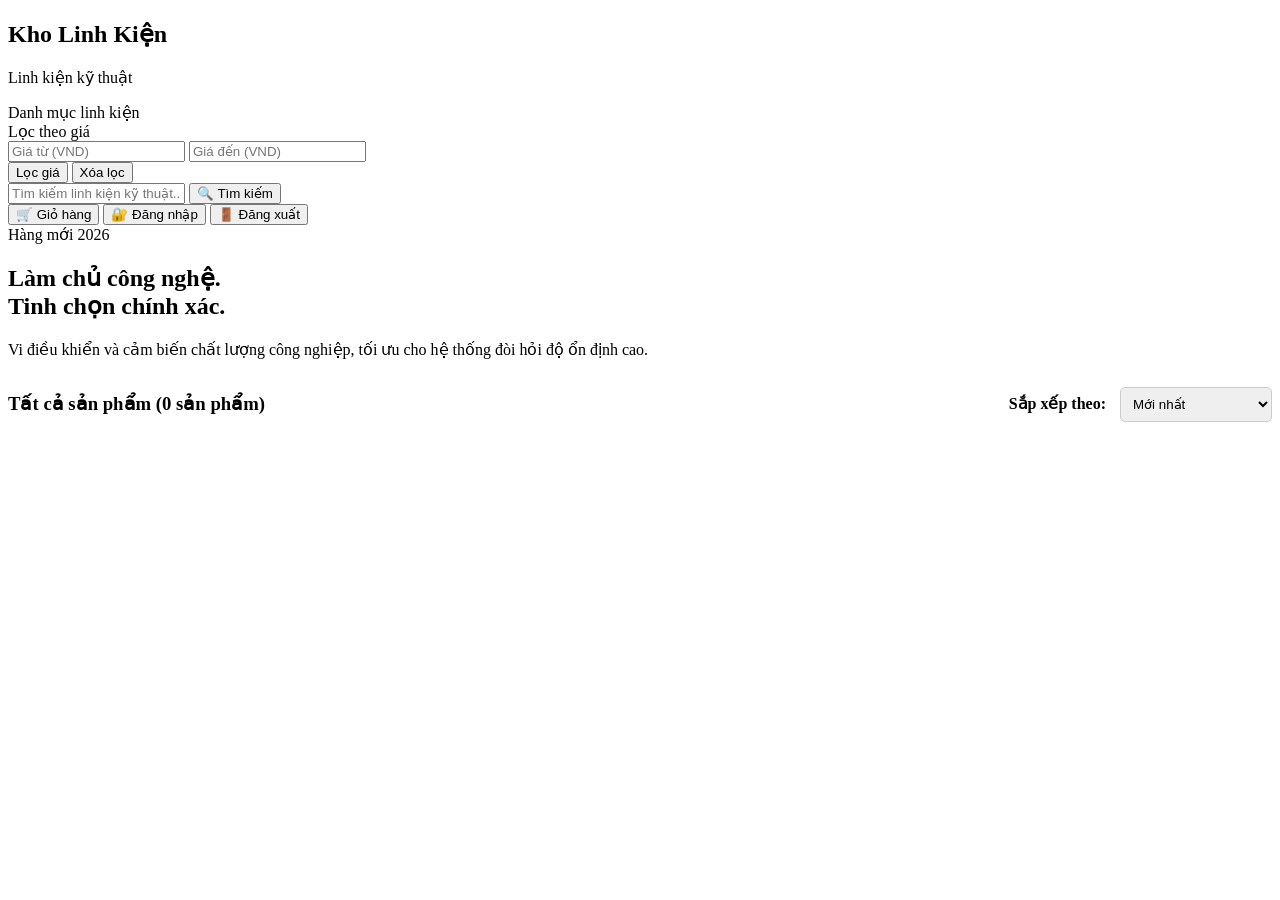
<file: src/main/resources/templates/index.html>
<!DOCTYPE html>
<html lang="vi" xmlns:th="http://www.thymeleaf.org">
<head>
    <meta charset="UTF-8">
    <meta name="viewport" content="width=device-width, initial-scale=1.0">
    <title>Kho Linh Kiện - Trang Chủ</title>
    <link rel="stylesheet" th:href="@{/css/index.css}">
    <script src="https://ajax.googleapis.com/ajax/libs/jquery/3.6.0/jquery.min.js"></script>
</head>
<body>
<div class="store-layout">
    <aside class="left-panel">
        <div class="brand-block">
            <h1>Kho Linh Kiện</h1>
            <p>Linh kiện kỹ thuật</p>
        </div>
        <div class="left-title">Danh mục linh kiện</div>
        <div id="phan-trang-1" class="category-list"></div>

        <div class="filter-block">
            <div class="left-title">Lọc theo giá</div>
            <div class="price-filter">
                <input type="number" id="minPrice" placeholder="Giá từ (VND)" min="0">
                <input type="number" id="maxPrice" placeholder="Giá đến (VND)" min="0">
                <div class="filter-actions">
                    <button id="applyPriceFilter" class="filter-btn primary">Lọc giá</button>
                    <button id="clearFilter" class="filter-btn secondary">Xóa lọc</button>
                </div>
            </div>
        </div>
    </aside>

    <main class="main-content">
        <header class="topbar">
            <div class="top-actions">
                <div class="search-box">
                    <input type="text" id="searchInput" placeholder="Tìm kiếm linh kiện kỹ thuật...">
                    <button id="searchBtn" class="icon-btn">🔍 Tìm kiếm</button>
                </div>
                <button id="cart-btn" class="icon-btn" type="button" title="Giỏ hàng">🛒 Giỏ hàng</button>
                <button id="login-btn" class="icon-btn" type="button" title="Đăng nhập">🔐 Đăng nhập</button>
                <button id="logout-btn" class="icon-btn" type="button" title="Đăng xuất">🚪 Đăng xuất</button>
            </div>
        </header>

        <section class="hero-banner">
            <div class="hero-content">
                <span class="hero-tag">Hàng mới 2026</span>
                <h2>Làm chủ công nghệ.<br>Tinh chọn chính xác.</h2>
                <p>Vi điều khiển và cảm biến chất lượng công nghiệp, tối ưu cho hệ thống đòi hỏi độ ổn định cao.</p>
            </div>
        </section>

        <section class="section-head">
            <div style="display: flex; justify-content: space-between; align-items: center; width: 100%;">
                <h3><span id="category-title">Tất cả sản phẩm</span> <span id="total-items">(0 sản phẩm)</span></h3>

                <div class="sort-options">
                    <label for="sortPrice" style="font-weight: bold; margin-right: 10px;">Sắp xếp theo:</label>
                    <select id="sortPrice" onchange="handleSortChange()" style="padding: 8px; border-radius: 5px; border: 1px solid #ccc;">
                        <option value="id-desc">Mới nhất</option>
                        <option value="price-asc">Giá: Thấp đến Cao</option>
                        <option value="price-desc">Giá: Cao đến Thấp</option>
                    </select>
                </div>
            </div>
        </section>

        <div class="noi_dung">
            <div id="ds-san-pham" class="danh_sach_san_pham"></div>
        </div>

        <div id="phan-trang"></div>
    </main>
</div>

<script th:src="@{/js/index.js}"></script>
</body>
</html>
</file>
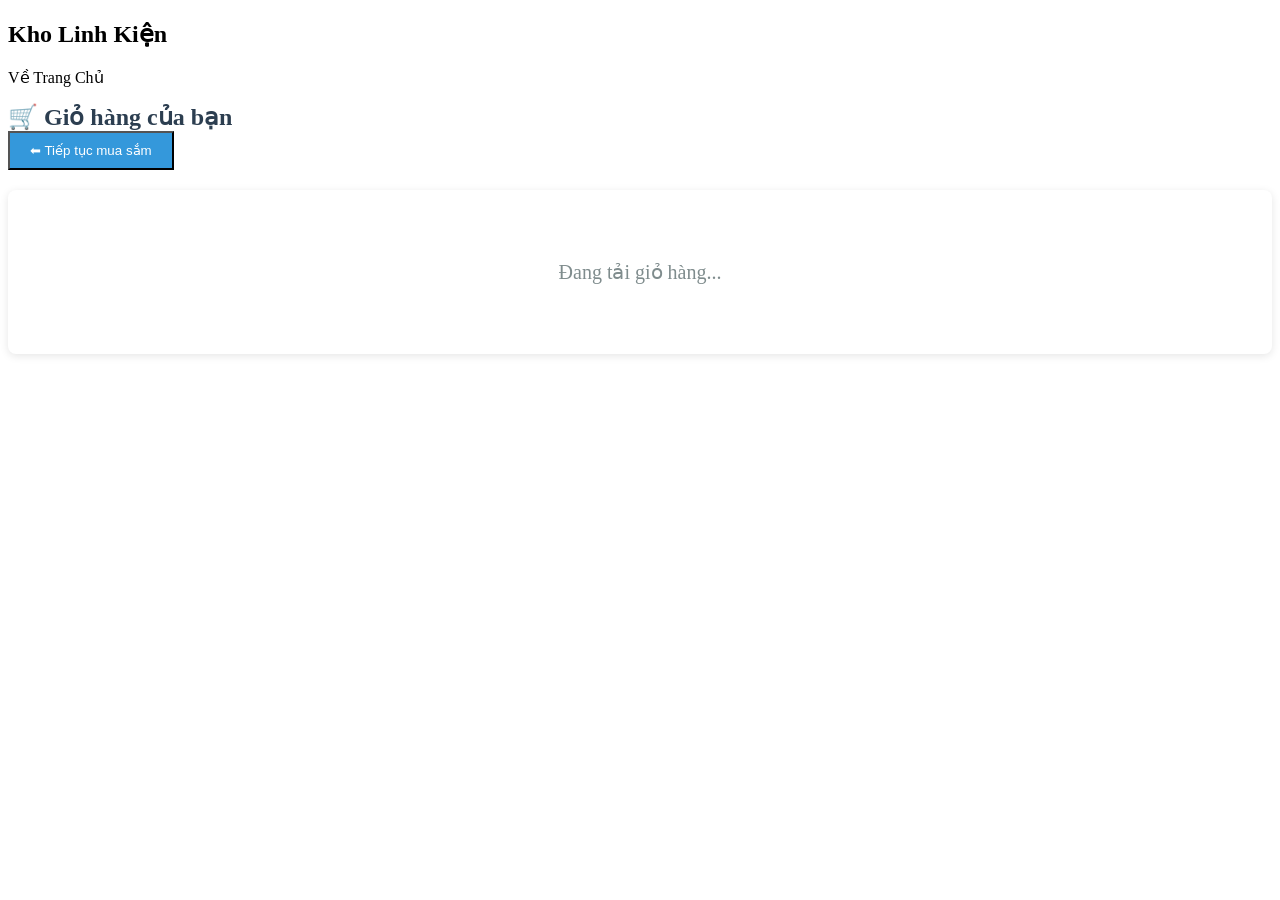
<file: src/main/resources/templates/cart.html>
<!DOCTYPE html>
<html lang="vi" xmlns:th="http://www.thymeleaf.org">
<head>
  <meta charset="UTF-8">
  <title>Giỏ Hàng - Kho Linh Kiện</title>
  <link rel="stylesheet" th:href="@{/css/index.css}">
  <script src="https://ajax.googleapis.com/ajax/libs/jquery/3.6.0/jquery.min.js"></script>
  <style>
    .cart-container { padding: 20px; background: #fff; border-radius: 8px; box-shadow: 0 2px 8px rgba(0,0,0,0.1); margin-top: 20px; }
    .cart-table { width: 100%; border-collapse: collapse; margin-bottom: 20px; }
    .cart-table th, .cart-table td { padding: 15px; text-align: center; border-bottom: 1px solid #ddd; }
    .cart-table th { background: #f8f9fa; font-weight: bold; color: #2c3e50; }
    .cart-item-img { width: 70px; height: 70px; object-fit: cover; border-radius: 4px; }
    .qty-btn { padding: 5px 12px; border: 1px solid #ccc; background: #f8f9fa; cursor: pointer; font-weight: bold; font-size: 16px; border-radius: 4px; }
    .qty-btn:hover { background: #e2e6ea; }
    .qty-input { width: 50px; text-align: center; padding: 6px; border: 1px solid #ccc; font-weight: bold; border-radius: 4px; margin: 0 5px; }
    .btn-remove { color: white; background: #e74c3c; border: none; padding: 8px 15px; border-radius: 4px; cursor: pointer; font-weight: bold; }
    .btn-remove:hover { background: #c0392b; }
    .cart-summary { text-align: right; padding: 20px; background: #f8f9fa; border-radius: 8px; }
    .btn-checkout { background: #2ecc71; color: white; border: none; padding: 12px 30px; border-radius: 5px; font-size: 18px; font-weight: bold; cursor: pointer; margin-top: 15px; }
    .btn-checkout:hover { background: #27ae60; }
    .empty-cart { text-align: center; padding: 50px; color: #7f8c8d; font-size: 20px; }
  </style>
</head>
<body>
<div class="store-layout">
  <aside class="left-panel">
    <div class="brand-block" style="cursor: pointer;" onclick="window.location.href='/'">
      <h1>Kho Linh Kiện</h1>
      <p>Về Trang Chủ</p>
    </div>
  </aside>

  <main class="main-content">
    <header class="topbar">
      <h2 style="margin: 0; color: #2c3e50;">🛒 Giỏ hàng của bạn</h2>
      <button class="icon-btn" onclick="window.location.href='/'" style="background: #3498db; color: white; padding: 10px 20px;">⬅ Tiếp tục mua sắm</button>
    </header>

    <div class="cart-container" id="cart-content">
      <div class="empty-cart">Đang tải giỏ hàng...</div>
    </div>
  </main>
</div>

<script th:src="@{/js/cart.js}"></script>
</body>
</html>
</file>
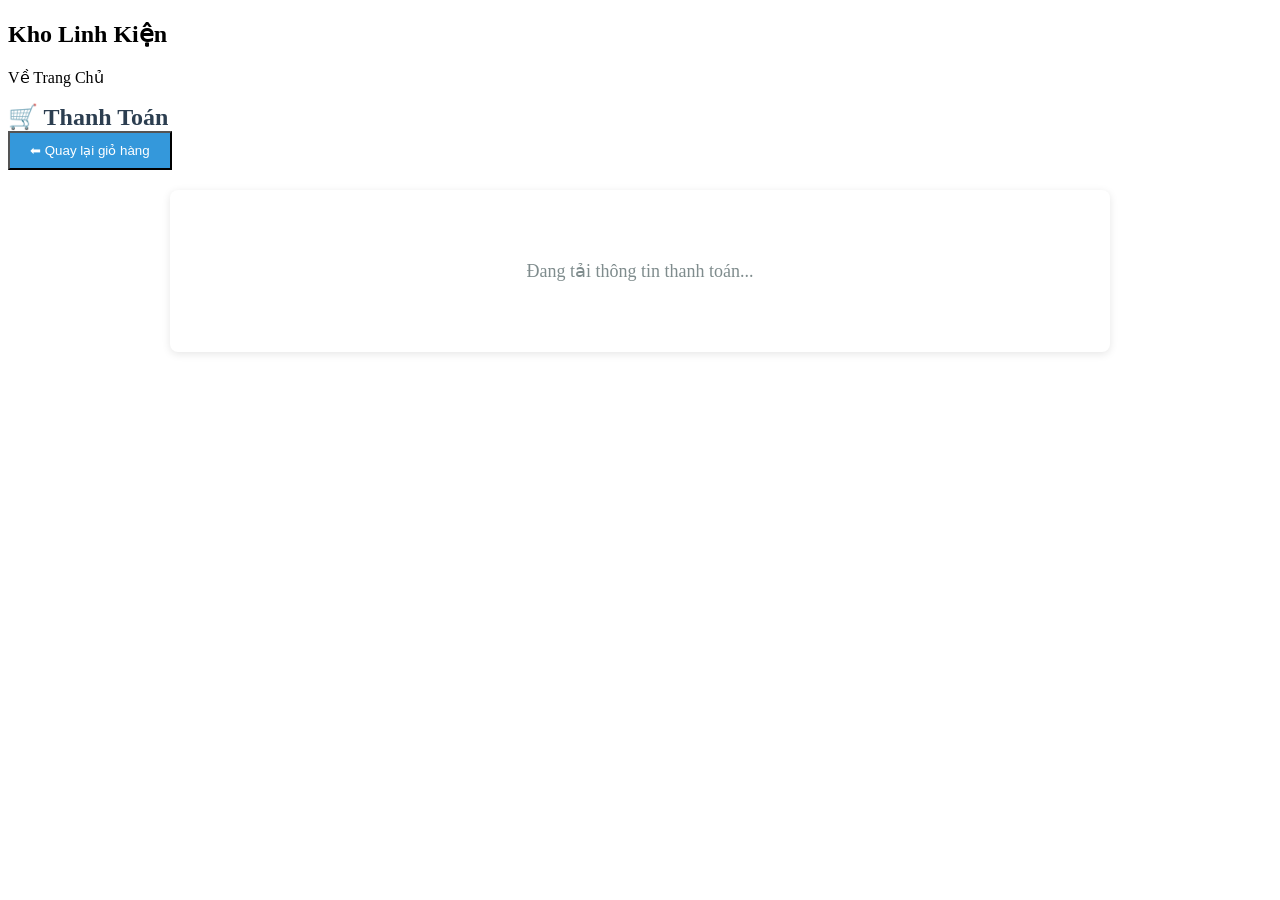
<file: src/main/resources/templates/checkout.html>
<!DOCTYPE html>
<html lang="vi" xmlns:th="http://www.thymeleaf.org">
<head>
    <meta charset="UTF-8">
    <meta name="viewport" content="width=device-width, initial-scale=1.0">
    <title>Thanh Toán - Kho Linh Kiện</title>
    <link rel="stylesheet" th:href="@{/css/index.css}">
    <script src="https://ajax.googleapis.com/ajax/libs/jquery/3.6.0/jquery.min.js"></script>
    <style>
        .checkout-container {
            padding: 20px;
            background: #fff;
            border-radius: 8px;
            box-shadow: 0 2px 8px rgba(0,0,0,0.1);
            margin-top: 20px;
            max-width: 900px;
            margin-left: auto;
            margin-right: auto;
        }
        .checkout-title {
            font-size: 24px;
            color: #2c3e50;
            margin-bottom: 20px;
            border-bottom: 2px solid #3498db;
            padding-bottom: 10px;
        }
        .section-title {
            font-size: 18px;
            color: #2c3e50;
            margin: 20px 0 10px 0;
            font-weight: bold;
        }
        .cart-summary-table {
            width: 100%;
            border-collapse: collapse;
            margin-bottom: 20px;
        }
        .cart-summary-table th, .cart-summary-table td {
            padding: 12px;
            text-align: left;
            border-bottom: 1px solid #ddd;
        }
        .cart-summary-table th {
            background: #f8f9fa;
            font-weight: bold;
        }
        .cart-summary-table td:last-child {
            text-align: right;
        }
        .total-row {
            font-size: 20px;
            font-weight: bold;
            color: #e74c3c;
        }
        .form-group {
            margin-bottom: 15px;
        }
        .form-group label {
            display: block;
            margin-bottom: 5px;
            font-weight: bold;
            color: #2c3e50;
        }
        .form-group input, .form-group textarea {
            width: 100%;
            padding: 10px;
            border: 1px solid #ccc;
            border-radius: 4px;
            font-size: 14px;
            box-sizing: border-box;
        }
        .form-group textarea {
            resize: vertical;
            min-height: 80px;
        }
        .btn-confirm {
            background: #2ecc71;
            color: white;
            border: none;
            padding: 14px 40px;
            border-radius: 5px;
            font-size: 18px;
            font-weight: bold;
            cursor: pointer;
            margin-top: 20px;
            width: 100%;
        }
        .btn-confirm:hover {
            background: #27ae60;
        }
        .btn-confirm:disabled {
            background: #95a5a6;
            cursor: not-allowed;
        }
        .empty-checkout {
            text-align: center;
            padding: 50px;
            color: #7f8c8d;
            font-size: 18px;
        }
        .error-message {
            color: #e74c3c;
            font-size: 14px;
            margin-top: 5px;
        }
        .success-message {
            background: #d4edda;
            color: #155724;
            padding: 15px;
            border-radius: 5px;
            margin-bottom: 20px;
            text-align: center;
            font-size: 16px;
        }
        .two-col {
            display: grid;
            grid-template-columns: 1fr 1fr;
            gap: 15px;
        }
        @media (max-width: 600px) {
            .two-col {
                grid-template-columns: 1fr;
            }
        }
    </style>
</head>
<body>
<div class="store-layout">
    <aside class="left-panel">
        <div class="brand-block" style="cursor: pointer;" onclick="window.location.href='/'">
            <h1>Kho Linh Kiện</h1>
            <p>Về Trang Chủ</p>
        </div>
    </aside>

    <main class="main-content">
        <header class="topbar">
            <h2 style="margin: 0; color: #2c3e50;">🛒 Thanh Toán</h2>
            <button class="icon-btn" onclick="window.location.href='/cart'" style="background: #3498db; color: white; padding: 10px 20px;">⬅ Quay lại giỏ hàng</button>
        </header>

        <div class="checkout-container" id="checkout-content">
            <div class="empty-checkout">Đang tải thông tin thanh toán...</div>
        </div>
    </main>
</div>

<script th:src="@{/js/checkout.js}"></script>
</body>
</html>
</file>
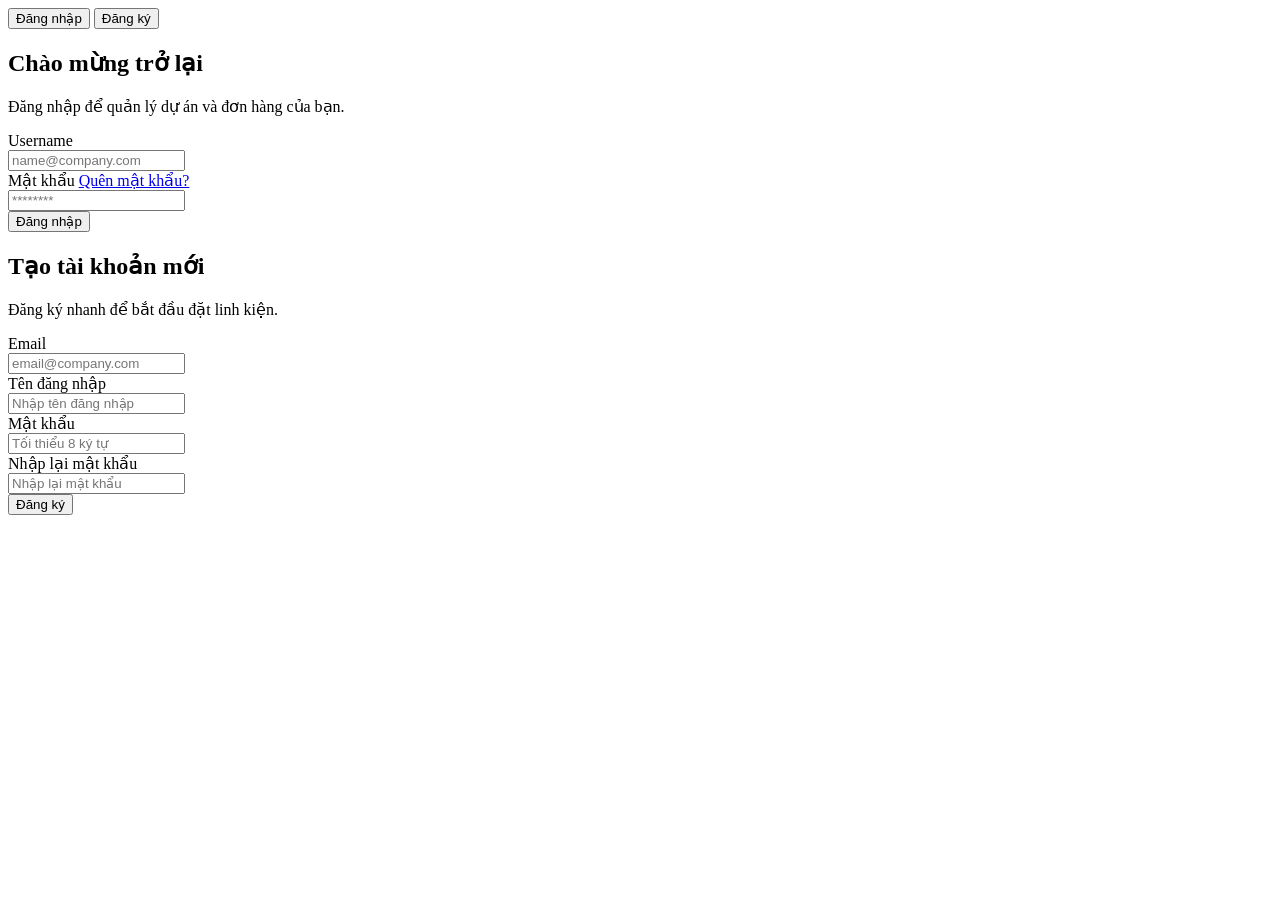
<file: src/main/resources/templates/login.html>
<!DOCTYPE html>
<html lang="vi" xmlns:th="http://www.thymeleaf.org">
<head>
    <meta charset="UTF-8">
    <meta http-equiv="X-UA-Compatible" content="IE=edge">
    <meta name="viewport" content="width=device-width, initial-scale=1.0">
    <link rel="stylesheet" th:href="@{/css/dangnhap.css}">
    <title>Kho Linh Kiện - Đăng nhập</title>
</head>
<body>
<div class="auth-layout">
    <section class="form-panel">
        <div class="form-card khung" id="auth-box">
            <div class="switcher">
                <button type="button" class="switch-btn active" id="tab-login">Đăng nhập</button>
                <button type="button" class="switch-btn" id="tab-register">Đăng ký</button>
            </div>

            <div class="forms-wrap">
                <div class="bieumau dangnhap">
                    <h2>Chào mừng trở lại</h2>
                    <p>Đăng nhập để quản lý dự án và đơn hàng của bạn.</p>
                    <form onsubmit="dangnhap(event)">
                        <label for="email">Username</label>
                        <div class="truongnhap">
                            <input name="username" type="text" id="email" placeholder="name@company.com">
                        </div>
                        <div class="loi" id="loi_email"></div>

                        <div class="password-row">
                            <label for="matkhau">Mật khẩu</label>
                            <a href="#">Quên mật khẩu?</a>
                        </div>
                        <div class="truongnhap">
                            <input name="password" type="password" id="matkhau" placeholder="********">
                        </div>
                        <div class="loi" id="loi_mat_khau"></div>

                        <button class="submit-btn" type="submit">Đăng nhập</button>
                    </form>
                </div>

                <div class="bieumau dangky">
                    <h2>Tạo tài khoản mới</h2>
                    <p>Đăng ký nhanh để bắt đầu đặt linh kiện.</p>
                    <form onsubmit="xacnhandangky(event)">
                        <label for="emaildangky">Email</label>
                        <div class="truongnhap">
                            <input type="text" id="emaildangky" placeholder="email@company.com">
                        </div>
                        <div class="loi" id="loi_emaildangky"></div>

                        <label for="tendangky">Tên đăng nhập</label>
                        <div class="truongnhap">
                            <input type="text" id="tendangky" placeholder="Nhập tên đăng nhập">
                        </div>
                        <div class="loi" id="loi_tendangky"></div>

                        <label for="matkhaudangky">Mật khẩu</label>
                        <div class="truongnhap">
                            <input type="password" id="matkhaudangky" placeholder="Tối thiểu 8 ký tự">
                        </div>
                        <div class="loi" id="loi_mat_khaudangky"></div>

                        <label for="matkhaudangkynhaplai">Nhập lại mật khẩu</label>
                        <div class="truongnhap">
                            <input type="password" id="matkhaudangkynhaplai" placeholder="Nhập lại mật khẩu">
                        </div>
                        <div class="loi" id="loi_mat_khaudangkynhaplai"></div>

                        <button class="submit-btn" type="submit">Đăng ký</button>
                    </form>
                </div>
            </div>
        </div>
    </section>
</div>

<script th:src="@{/js/login.js}"></script>
</body>
</html>
</file>
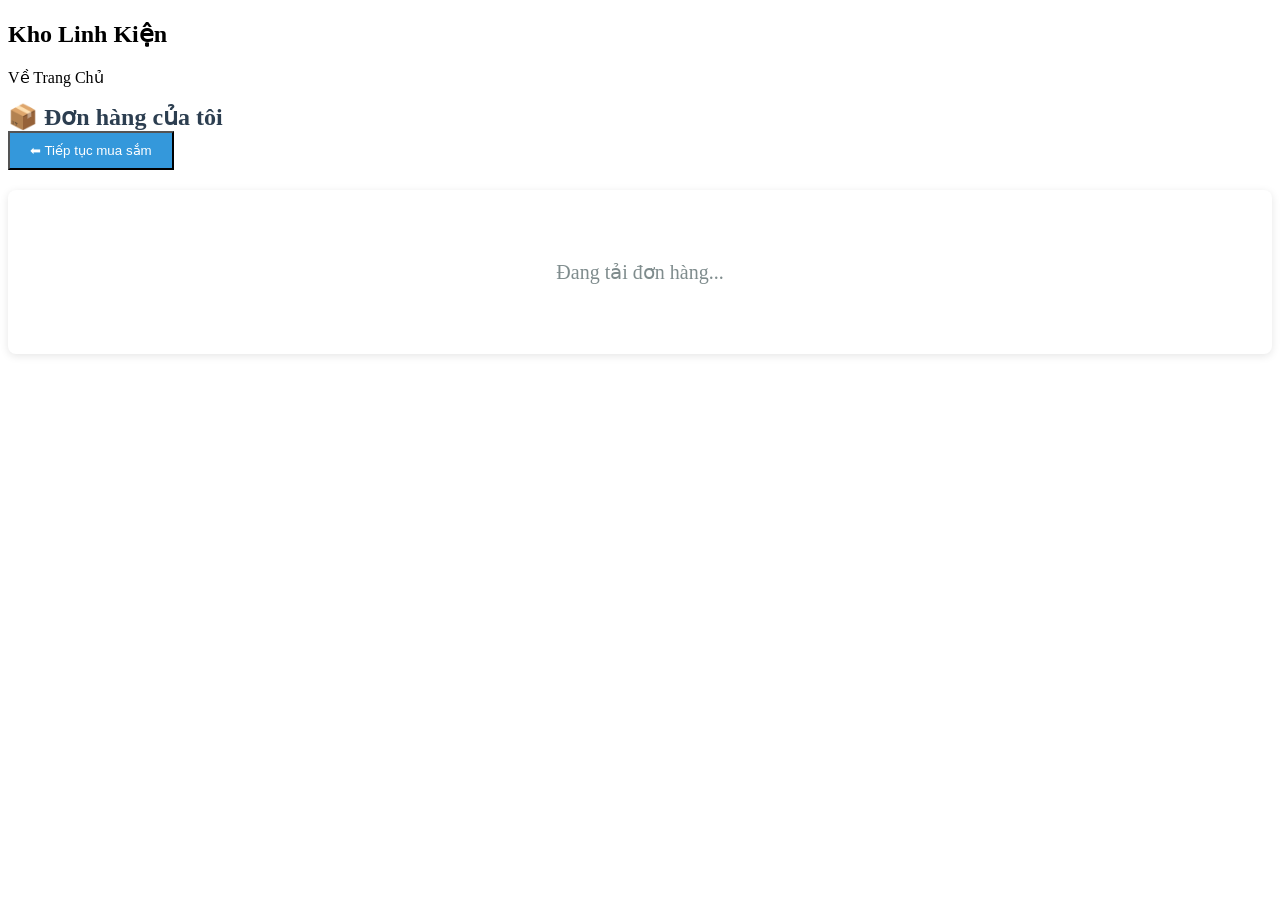
<file: src/main/resources/templates/orders.html>
<!DOCTYPE html>
<html lang="vi" xmlns:th="http://www.thymeleaf.org">
<head>
    <meta charset="UTF-8">
    <title>Đơn hàng của tôi - Kho Linh Kiện</title>
    <link rel="stylesheet" th:href="@{/css/index.css}">
    <script src="https://ajax.googleapis.com/ajax/libs/jquery/3.6.0/jquery.min.js"></script>
    <style>
        .orders-container { padding: 20px; background: #fff; border-radius: 8px; box-shadow: 0 2px 8px rgba(0,0,0,0.1); margin-top: 20px; }
        .orders-table { width: 100%; border-collapse: collapse; }
        .orders-table th, .orders-table td { padding: 14px; border-bottom: 1px solid #ddd; text-align: center; }
        .orders-table th { background: #f8f9fa; color: #2c3e50; }
        .btn-small { border: none; border-radius: 4px; padding: 7px 12px; cursor: pointer; color: #fff; margin: 2px; }
        .btn-cancel { background: #e74c3c; }
        .btn-detail { background: #3498db; }
        .order-detail-box { margin-top: 20px; padding: 15px; background: #f8f9fa; border-radius: 8px; display: none; }
        .empty-orders { text-align: center; padding: 50px; color: #7f8c8d; font-size: 20px; }
    </style>
</head>
<body>
<div class="store-layout">
    <aside class="left-panel">
        <div class="brand-block" style="cursor: pointer;" onclick="window.location.href='/'">
            <h1>Kho Linh Kiện</h1>
            <p>Về Trang Chủ</p>
        </div>
    </aside>

    <main class="main-content">
        <header class="topbar">
            <h2 style="margin: 0; color: #2c3e50;">📦 Đơn hàng của tôi</h2>
            <button class="icon-btn" onclick="window.location.href='/'" style="background: #3498db; color: white; padding: 10px 20px;">⬅ Tiếp tục mua sắm</button>
        </header>

        <div class="orders-container" id="orders-content">
            <div class="empty-orders">Đang tải đơn hàng...</div>
        </div>
        <div class="order-detail-box" id="order-detail-box"></div>
    </main>
</div>
<script th:src="@{/js/orders.js}"></script>
</body>
</html>
</file>
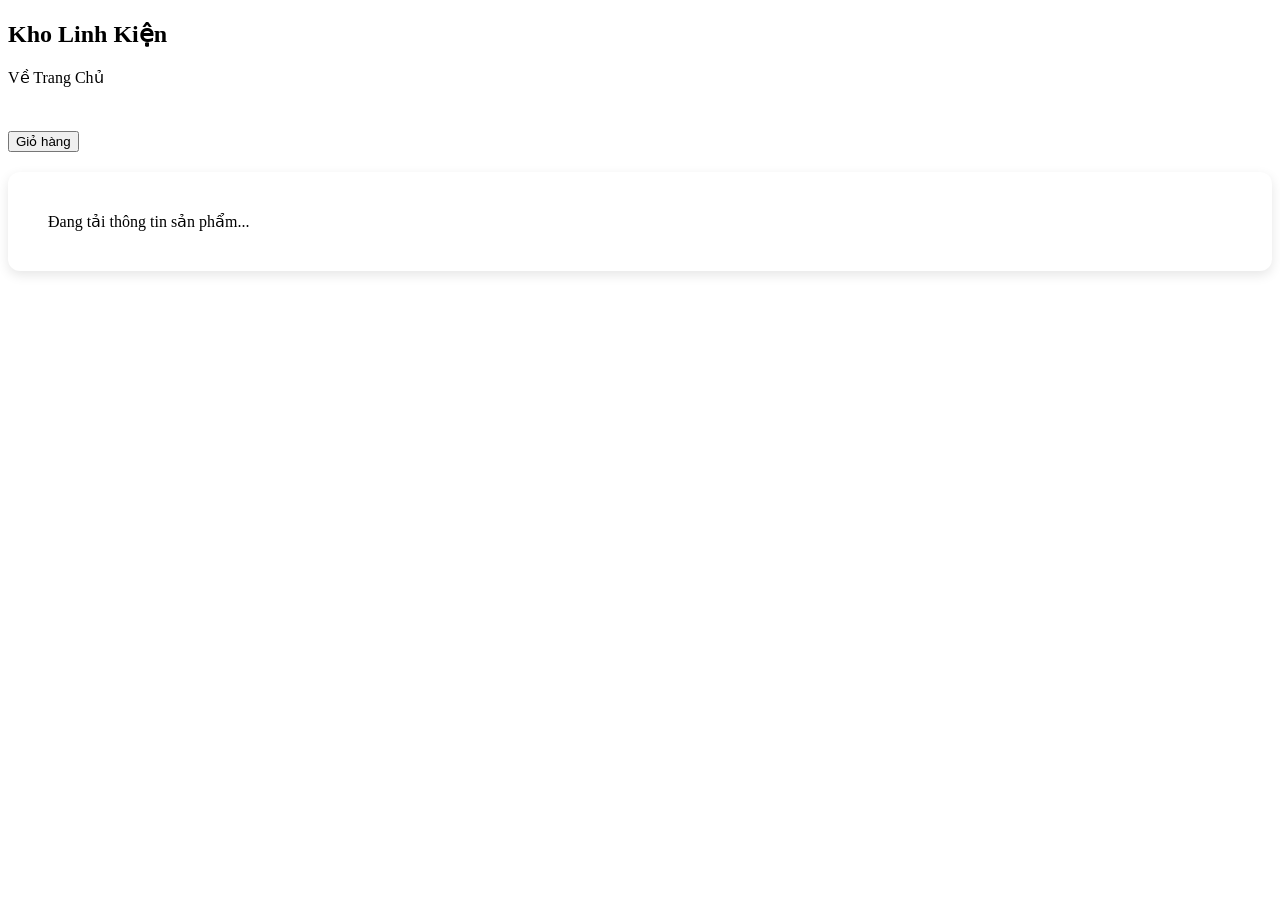
<file: src/main/resources/templates/product-detail.html>
<!DOCTYPE html>
<html lang="vi" xmlns:th="http://www.thymeleaf.org">
<head>
    <meta charset="UTF-8">
    <title>Chi tiết sản phẩm - Kho Linh Kiện</title>
    <link rel="stylesheet" th:href="@{/css/index.css}">
    <script src="https://ajax.googleapis.com/ajax/libs/jquery/3.6.0/jquery.min.js"></script>
    <style>
        .detail-container { padding: 40px; background: #fff; border-radius: 12px; display: flex; gap: 40px; margin-top: 20px; box-shadow: 0 4px 12px rgba(0,0,0,0.1); }
        .detail-image img { width: 400px; height: 400px; object-fit: contain; border: 1px solid #eee; border-radius: 8px; }
        .detail-info { flex: 1; }
        .detail-title { font-size: 32px; color: #1f2758; margin-bottom: 10px; }
        .detail-price { font-size: 36px; color: #14207f; font-weight: 800; margin: 20px 0; }
        .detail-desc { color: #6f7592; line-height: 1.6; margin-bottom: 30px; }
        .action-group { display: flex; gap: 15px; align-items: center; }
        .qty-input { width: 70px; padding: 10px; border-radius: 8px; border: 1px solid #ddd; font-weight: bold; text-align: center; }
        .btn-add-cart { background: #152184; color: white; border: none; padding: 12px 30px; border-radius: 8px; font-weight: 700; cursor: pointer; transition: 0.3s; }
        .btn-add-cart:hover { background: #2e3cb7; }
    </style>
</head>
<body>
<div class="store-layout">
    <aside class="left-panel">
        <div class="brand-block" style="cursor: pointer;" onclick="window.location.href='/'">
            <h1>Kho Linh Kiện</h1>
            <p>Về Trang Chủ</p>
        </div>
    </aside>
    <main class="main-content">
        <!-- Lưu ID sản phẩm vào một thẻ ẩn để JavaScript lấy được -->
        <span id="hidden-product-id" style="display:none;" th:text="${productId}"></span>
        
        <header class="topbar">
            <h2 style="margin: 0; color: #fff;">Thông tin sản phẩm</h2>
            <button class="icon-btn" id="cart-btn">Giỏ hàng</button>
        </header>

        <div class="detail-container" id="product-detail-content">
            <div class="loading">Đang tải thông tin sản phẩm...</div>
        </div>
    </main>
</div>
<!-- Sử dụng file JS có sẵn trong dự án của bạn -->
<script th:src="@{/js/product-detail.js}"></script>
</body>
</html>
</file>
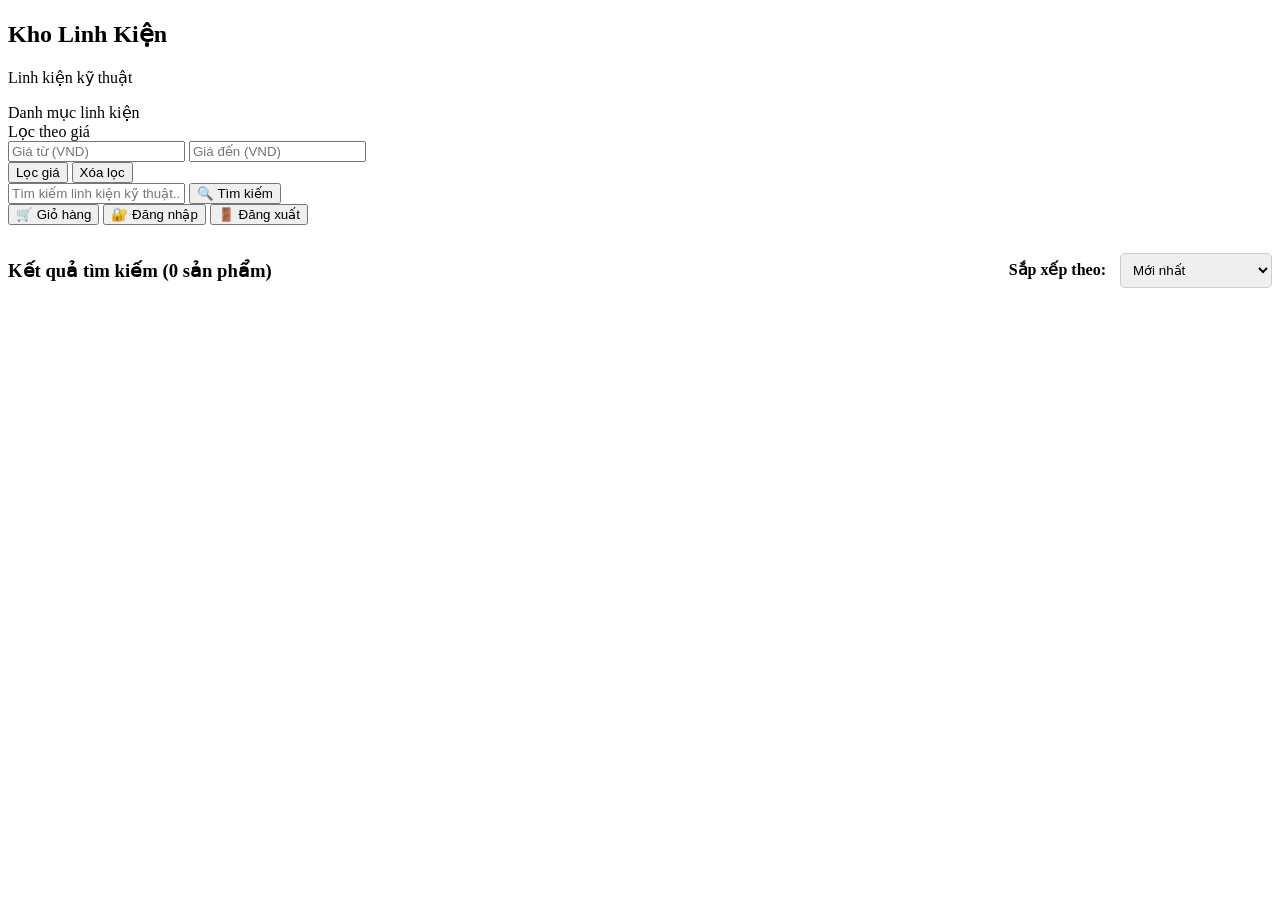
<file: src/main/resources/templates/search.html>
<!DOCTYPE html>
<html lang="vi" xmlns:th="http://www.thymeleaf.org">
<head>
    <meta charset="UTF-8">
    <meta name="viewport" content="width=device-width, initial-scale=1.0">
    <title>Kết quả tìm kiếm - Kho Linh Kiện</title>
    <link rel="stylesheet" th:href="@{/css/index.css}">
    <script src="https://ajax.googleapis.com/ajax/libs/jquery/3.6.0/jquery.min.js"></script>
</head>
<body>
<div class="store-layout">
    <aside class="left-panel">
        <div class="brand-block">
            <h1>Kho Linh Kiện</h1>
            <p>Linh kiện kỹ thuật</p>
        </div>
        <div class="left-title">Danh mục linh kiện</div>
        <div id="phan-trang-1" class="category-list"></div>

        <div class="filter-block">
            <div class="left-title">Lọc theo giá</div>
            <div class="price-filter">
                <input type="number" id="minPrice" placeholder="Giá từ (VND)" min="0">
                <input type="number" id="maxPrice" placeholder="Giá đến (VND)" min="0">
                <div class="filter-actions">
                    <button id="applyPriceFilter" class="filter-btn primary">Lọc giá</button>
                    <button id="clearFilter" class="filter-btn secondary">Xóa lọc</button>
                </div>
            </div>
        </div>
    </aside>

    <main class="main-content">
        <header class="topbar">
            <div class="top-actions">
                <div class="search-box">
                    <input type="text" id="searchInput" placeholder="Tìm kiếm linh kiện kỹ thuật...">
                    <button id="searchBtn" class="icon-btn">🔍 Tìm kiếm</button>
                </div>
                <button id="cart-btn" class="icon-btn" type="button" title="Giỏ hàng">🛒 Giỏ hàng</button>
                <button id="login-btn" class="icon-btn" type="button" title="Đăng nhập">🔐 Đăng nhập</button>
                <button id="logout-btn" class="icon-btn" type="button" title="Đăng xuất">🚪 Đăng xuất</button>
            </div>
        </header>

        <section class="section-head" style="margin-top: 16px;">
            <div style="display: flex; justify-content: space-between; align-items: center; width: 100%;">
                <h3><span id="category-title">Kết quả tìm kiếm</span> <span id="total-items">(0 sản phẩm)</span></h3>

                <div class="sort-options">
                    <label for="sortPrice" style="font-weight: bold; margin-right: 10px;">Sắp xếp theo:</label>
                    <select id="sortPrice" onchange="handleSortChange()" style="padding: 8px; border-radius: 5px; border: 1px solid #ccc;">
                        <option value="id-desc">Mới nhất</option>
                        <option value="price-asc">Giá: Thấp đến Cao</option>
                        <option value="price-desc">Giá: Cao đến Thấp</option>
                    </select>
                </div>
            </div>
        </section>

        <div class="noi_dung">
            <div id="ds-san-pham" class="danh_sach_san_pham"></div>
        </div>

        <div id="phan-trang"></div>
    </main>
</div>

<script th:src="@{/js/index.js}"></script>
<script th:inline="javascript">
    // Khởi tạo giá trị filter từ server nếu có
    /*<![CDATA[*/
    const serverKeyword = /*[[${keyword}]]*/ '';
    const serverCategoryId = /*[[${categoryId}]]*/ '';
    const serverMinPrice = /*[[${minPrice}]]*/ '';
    const serverMaxPrice = /*[[${maxPrice}]]*/ '';
    const serverSort = /*[[${sort}]]*/ '';

    $(document).ready(function() {
        if (serverKeyword) {
            currentKeyword = serverKeyword;
            $('#searchInput').val(serverKeyword);
            $('#category-title').text(`Kết quả tìm kiếm cho: "${serverKeyword}"`);
        }
        if (serverCategoryId) {
            currentCategoryId = serverCategoryId;
        }
        if (serverMinPrice) {
            currentMinPrice = serverMinPrice;
            $('#minPrice').val(serverMinPrice);
        }
        if (serverMaxPrice) {
            currentMaxPrice = serverMaxPrice;
            $('#maxPrice').val(serverMaxPrice);
        }
        if (serverSort) {
            const [sortBy, sortDir] = serverSort.split(',');
            currentSortBy = sortBy || 'id';
            currentSortDir = sortDir || 'desc';
            $('#sortPrice').val(`${currentSortBy}-${currentSortDir}`);
        }

        // Load lại sản phẩm với filter từ server
        loadProducts();
    });
    /*]]>*/
</script>
</body>
</html>
</file>
